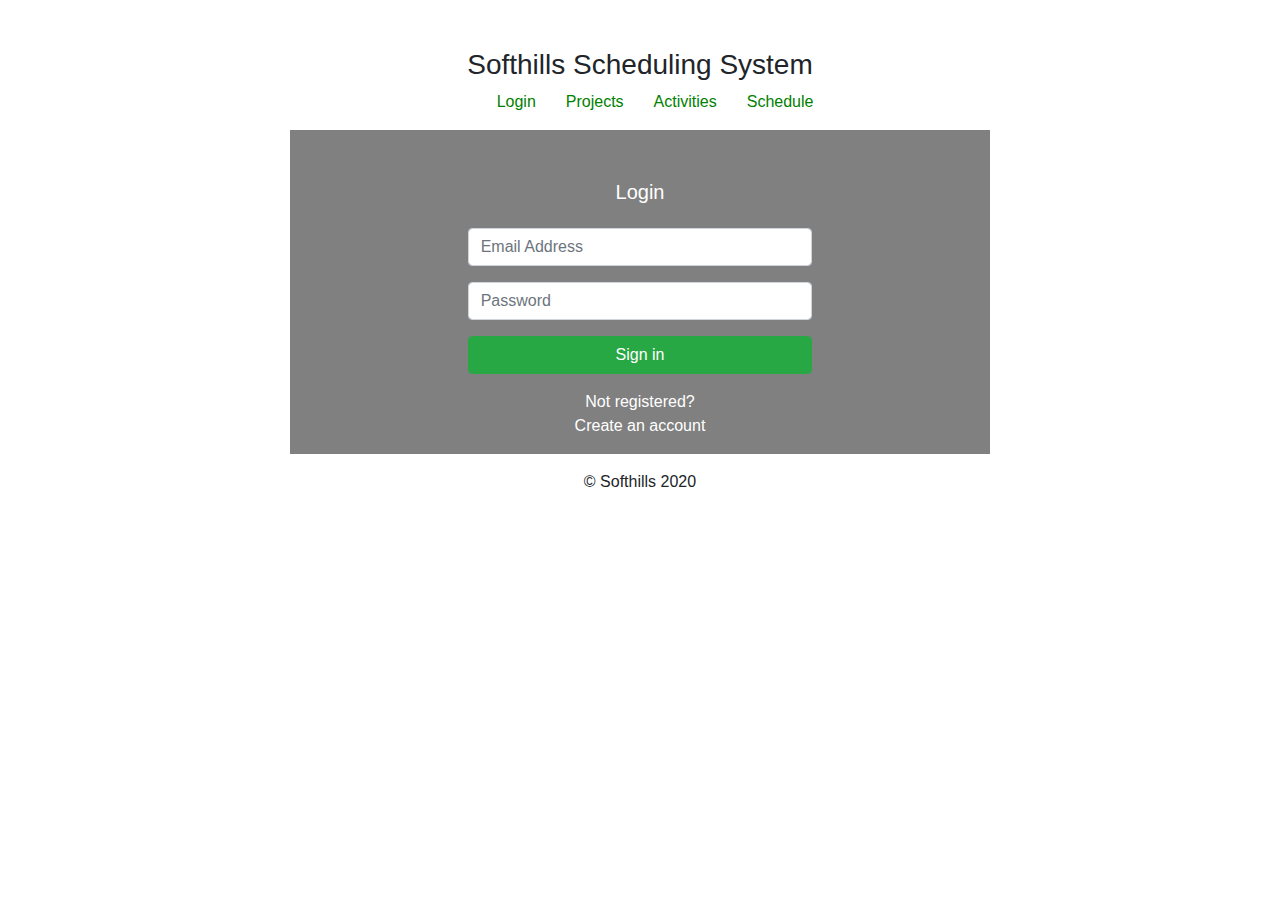
<file: index.html>
<!DOCTYPE html>
<html lang="en">
<head>
    <meta charset="UTF-8">
    <meta name="viewport" content="width=device-width, initial-scale=1.0">
    <link rel="stylesheet" href="css/bootstrap.css">  
    <link rel="stylesheet" href="css/custom.css"> 
    <title>Home</title>
</head>
<body>  
   <section class="container-fluid">      
       <div class="row">
        <div class="col-md-12 text-center pt-5">
            <h3>Softhills Scheduling System</h3>
        </div>       
       </div>
       <div class="row">
         <div class="col-md-4"></div>
         <div class="col-md-4">
            <nav class="main-nav text-center">
              <ul>
                <li><a href="index.html">Login</a></li>
                <li><a href="project.html">Projects</a></li>
                <li><a href="activities.html">Activities</a></li>
                <li><a href="schedule.html">Schedule</a></li>                             
            </ul> 
            </nav>
         </div>
         <div class="col-md-4"></div>
       </div>
     
    <form>
        <div class="container-fluid cont">
          <div class="row text-center pb-3">
            <div class="col-md-12">
              <h5 class="text-white">Login</h5>
            </div>
          </div>


            <div class="form-group row">  
                <div class="col-md-2"></div>             
                <div class="col-md-8">
                  <input type="email" class="form-control" id="inputEmail3" placeholder="Email Address">
                </div>
                <div class="col-md-2"></div> 
              </div>
      
              <div class="form-group row"> 
                <div class="col-md-2"></div>                 
                <div class="col-md-8">
                  <input type="password" class="form-control" id="inputPassword3" placeholder="Password">
                </div>
                <div class="col-md-2"></div>  
              </div>

              <div class="form-group row">  
                <div class="col-md-2"></div>                              
                <div class="col-md-8">                
                  <a href="project.html"><input type="btn" class="form-control btn btn-success" value="Sign in"></a>
                </div> 
                <div class="col-md-2"></div>               
              </div>

              <div class="form-group row text-center">
                <div class="col-md-4"></div>  
                <div class="col-md-4">
                    <p><a href="#" class="text-white">Not registered? Create an account</a></p>
                </div>
                <div class="col-md-4"></div>  
              </div>
              
             
              </div>

        </div>
      </form>

      <div class="container">
        <div class="row text-center">
          <div class="col-md-12">
            <p>&copy Softhills 2020</p>
          </div>
        </div>
      </div>
      
   </section>
</body>
</html>
</file>
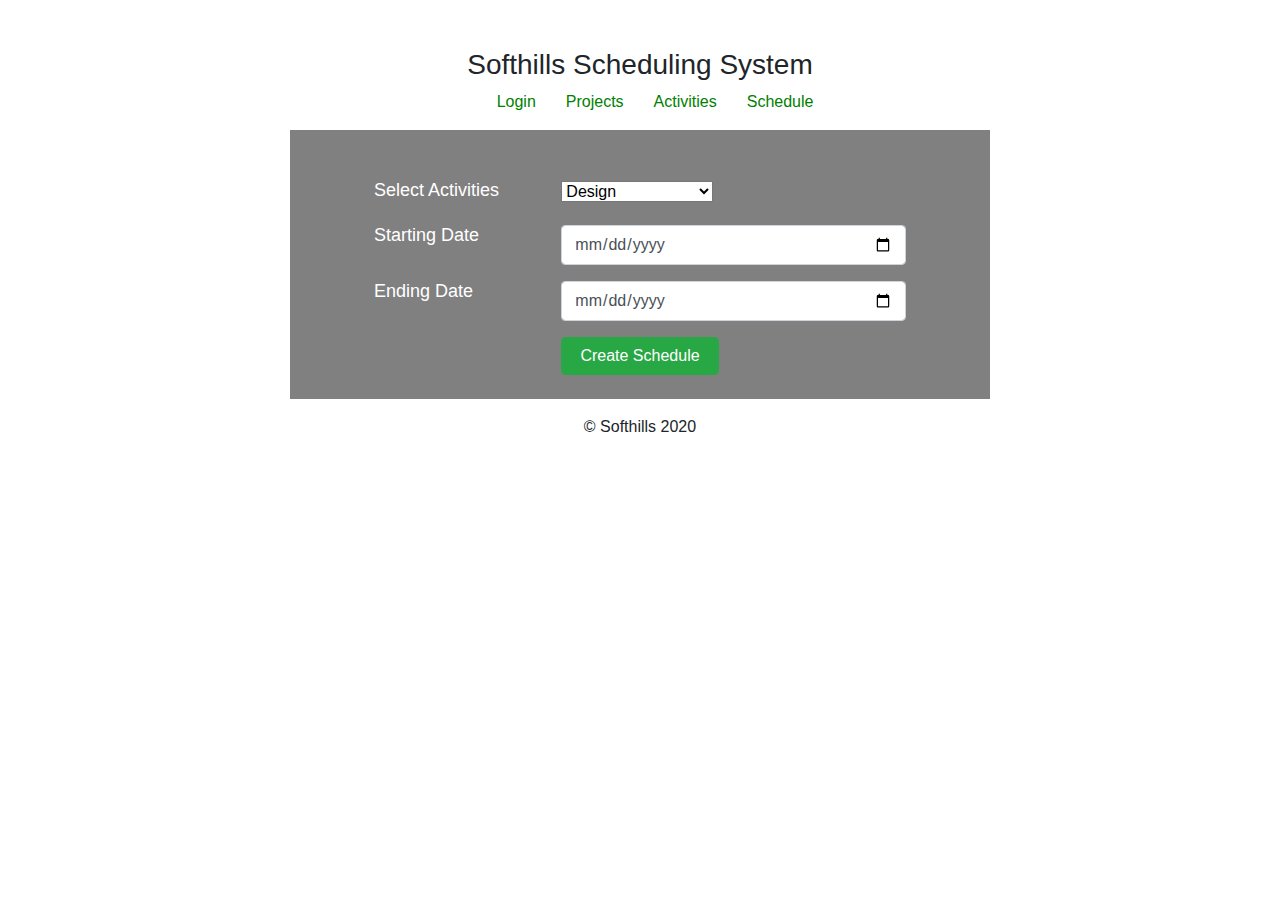
<file: activities.html>
<!DOCTYPE html>
<html lang="en">
<head>
    <meta charset="UTF-8">
    <meta name="viewport" content="width=device-width, initial-scale=1.0">
    <link rel="stylesheet" href="css/bootstrap.css">  
    <link rel="stylesheet" href="css/custom.css"> 
    <title>Home</title>
</head>
<body>  
   <section class="container-fluid">
       <div class="row">
        <div class="col-md-12 text-center pt-5">
            <h3>Softhills Scheduling System</h3>
        </div>
       </div>
       <div class="row">
        <div class="col-md-4"></div>
        <div class="col-md-4">
           <nav class="main-nav text-center">
             <ul>
               <li><a href="index.html">Login</a></li>
               <li><a href="project.html">Projects</a></li>
               <li><a href="activities.html">Activities</a></li>
               <li><a href="schedule.html">Schedule</a></li>                             
           </ul> 
           </nav>
        </div>
        <div class="col-md-4"></div>
      </div>
     
    <form>
        <div class="container-fluid cont">
            <div class="form-group row">
              <div class="col-md-4">
                <h4>Select Activities</h4>
              </div>
                <div class="col-md-4">                  
                  <select name="Activity name">                     
                      <option value="Design">Design</option>
                      <option value="Design">Construction</option>
                      <option value="Design">Quality Assurance</option>
                  </select>
                </div> 
                <div class="col-md-4"></div>               
              </div>
      
              <div class="form-group row"> 
                <div class="col-md-4">
                   <h4>Starting Date</h4>
                </div>                 
                <div class="col-md-8">
                  <input type="date" class="form-control">
                </div>              
              </div>

              <div class="form-group row"> 
                <div class="col-md-4">                   
                    <h4>Ending Date</h4>
                </div>                 
                <div class="col-md-8">
                  <input type="date" class="form-control">
                </div>              
              </div>

             

              <div class="form-group row pb-4">  
                <div class="col-md-4"></div>                              
                <div class="col-md-4">                
                  <a href="schedule.html"><input type="btn" class="form-control btn btn-success" value="Create Schedule"></a>
                </div> 
                <div class="col-md-4"></div>               
              </div>
             
              </div>
        </div>
      </form>
      <div class="container">
        <div class="row text-center">
          <div class="col-md-12">
            <p>&copy Softhills 2020</p>
          </div>
        </div>
      </div>
   </section>
   <script src="../js/bootstrap.min.js"></script>
   <script src="../js/jquery.js"></script>
</body>
</html>
</file>
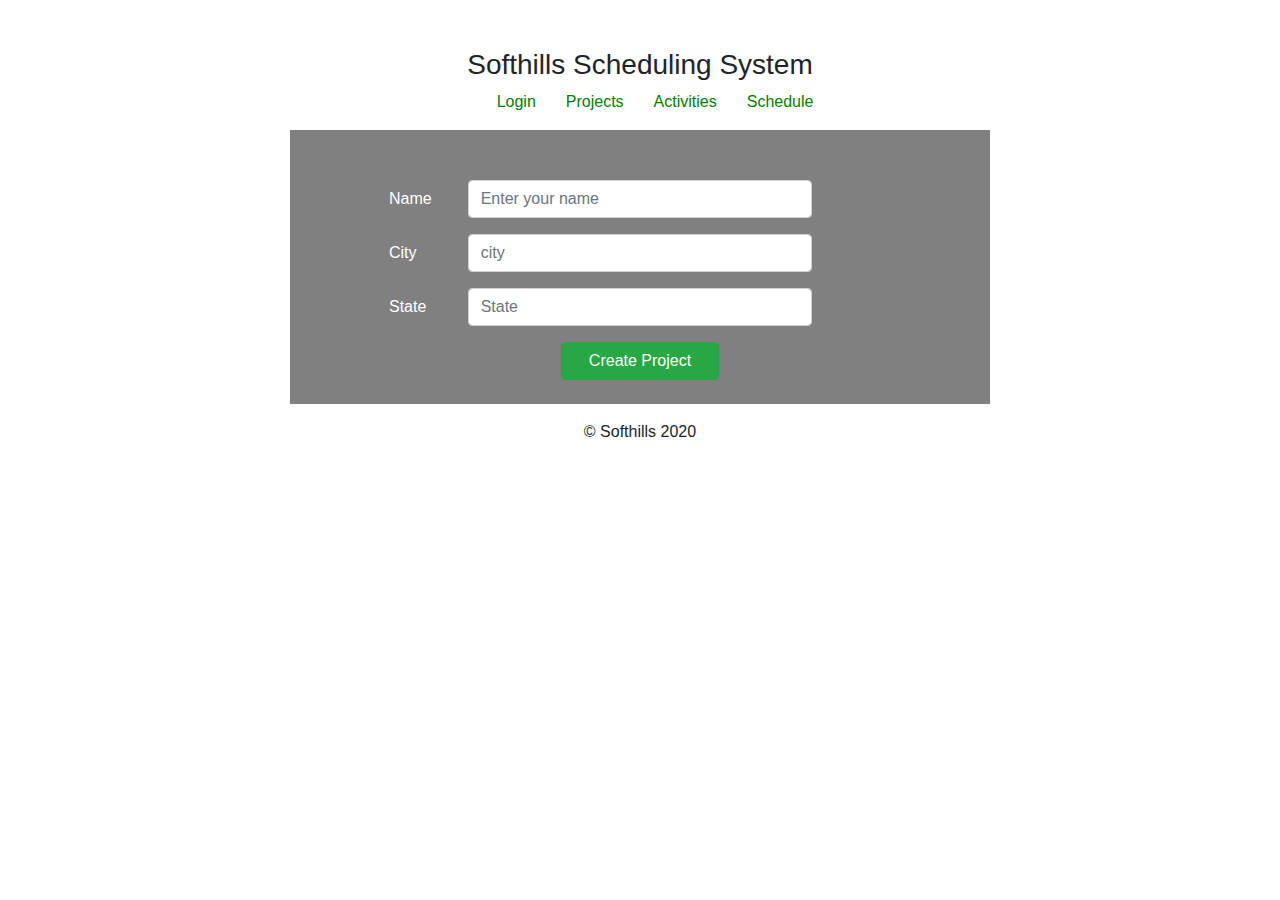
<file: project.html>
<!DOCTYPE html>
<html lang="en">
<head>
    <meta charset="UTF-8">
    <meta name="viewport" content="width=device-width, initial-scale=1.0">
    <link rel="stylesheet" href="css/bootstrap.css">  
    <link rel="stylesheet" href="css/custom.css"> 
    <title>Home</title>
</head>
<body>  
   <section class="container-fluid">
       <div class="row">
        <div class="col-md-12 text-center pt-5">
            <h3>Softhills Scheduling System</h3>
        </div>
       </div>
       <div class="row">
        <div class="col-md-4"></div>
        <div class="col-md-4">
           <nav class="main-nav text-center">
             <ul>
               <li><a href="index.html">Login</a></li>
               <li><a href="project.html">Projects</a></li>
               <li><a href="activities.html">Activities</a></li>
               <li><a href="schedule.html">Schedule</a></li>                             
           </ul> 
           </nav>
        </div>
        <div class="col-md-4"></div>
      </div>
     
    <form>
        <div class="container-fluid cont">
            <div class="form-group row">  
                <div class="col-md-2">
                    <label for="inputEmail3" class="col-sm-2 col-form-label">Name</label>
                </div>             
                <div class="col-md-8">
                  <input type="email" class="form-control" id="inputEmail3" placeholder="Enter your name">
                </div>
                <div class="col-md-2"></div> 
              </div>
      
              <div class="form-group row"> 
                <div class="col-md-2">
                    <label for="inputEmail3" class="col-sm-2 col-form-label">City</label>
                </div>                 
                <div class="col-md-8">
                  <input type="password" class="form-control" id="inputPassword3" placeholder="city">
                </div>
                <div class="col-md-2"></div>  
              </div>

              <div class="form-group row"> 
                <div class="col-md-2">
                    <label for="inputEmail3" class="col-sm-2 col-form-label">State</label>
                </div>                 
                <div class="col-md-8">
                  <input type="password" class="form-control" id="inputPassword3" placeholder="State">
                </div>
                <div class="col-md-2"></div>  
              </div>

              <div class="form-group row pb-4">  
                <div class="col-md-4"></div>                              
                <div class="col-md-4">                
                  <a href="activities.html"><input type="btn" class="form-control btn btn-success" value="Create Project"></a>
                </div> 
                <div class="col-md-4"></div>               
              </div>
             
              </div>
        </div>
      </form>
      <div class="container">
        <div class="row text-center">
          <div class="col-md-12">
            <p>&copy Softhills 2020</p>
          </div>
        </div>
      </div>
   </section>
</body>
</html>
</file>
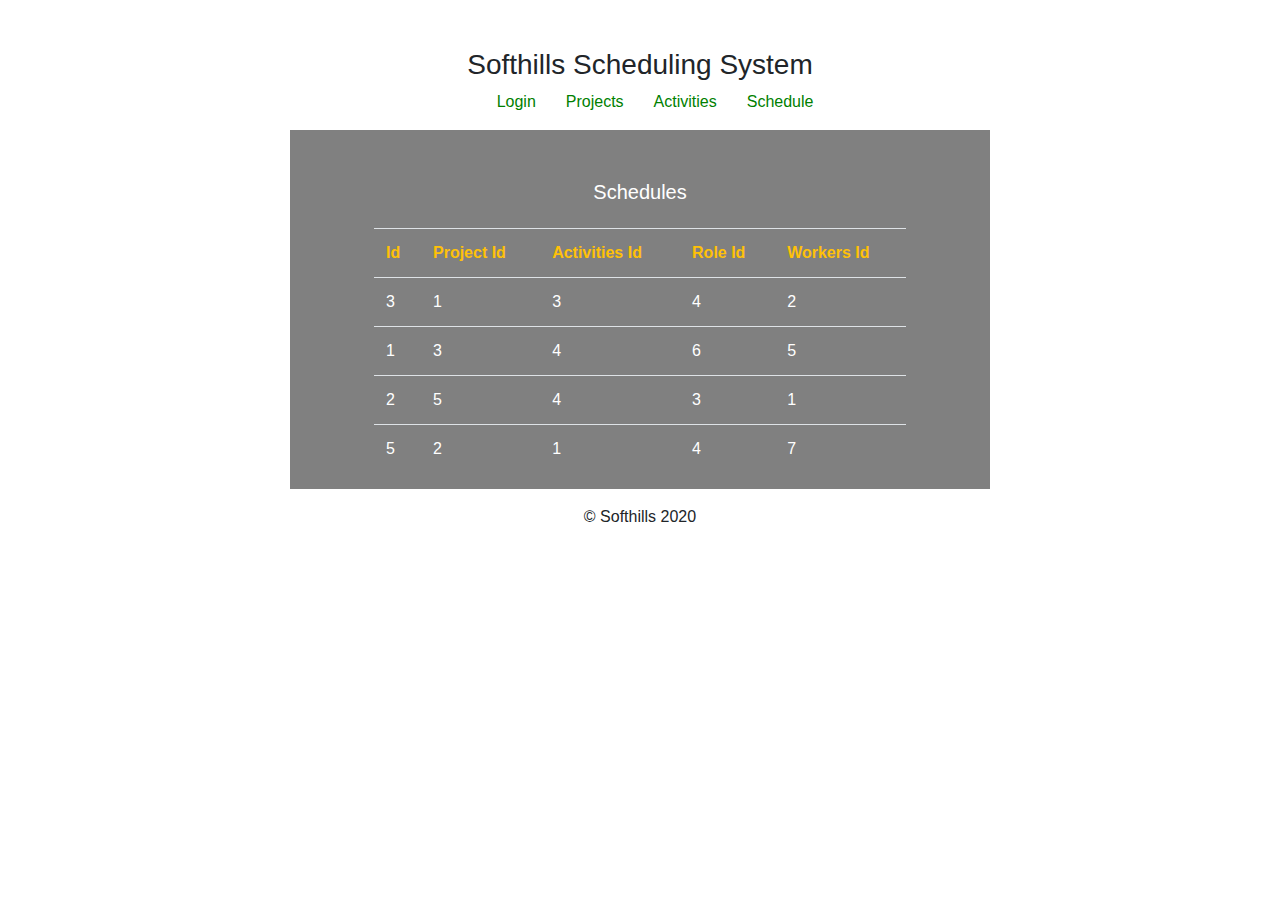
<file: schedule.html>
<!DOCTYPE html>
<html lang="en">
<head>
    <meta charset="UTF-8">
    <meta name="viewport" content="width=device-width, initial-scale=1.0">
    <link rel="stylesheet" href="css/bootstrap.css">  
    <link rel="stylesheet" href="css/custom.css"> 
    <title>Home</title>
</head>
<body>  
   <section class="container-fluid">
       <div class="row">
        <div class="col-md-12 text-center pt-5">
            <h3>Softhills Scheduling System</h3>
        </div>
       </div>
       <div class="row">
        <div class="col-md-4"></div>
        <div class="col-md-4">
           <nav class="main-nav text-center">
             <ul>
               <li><a href="index.html">Login</a></li>
               <li><a href="project.html">Projects</a></li>
               <li><a href="activities.html">Activities</a></li>
               <li><a href="schedule.html">Schedule</a></li>                             
           </ul> 
           </nav>
        </div>
        <div class="col-md-4"></div>
      </div>
     
    <form>
        <div class="container-fluid cont">
            <div class="row text-center pb-3">
                <div class="col-md-12">
                  <h5 class="text-white">Schedules</h5>
                </div>
              </div>
      

              <div class="form-group row text-white"> 
                  <div class="col-md-12">
                    <div class="table-hover">
                        <table class="table">
                          <tr class="text-warning">
                              <th>Id</th>
                              <th>Project Id</th>
                              <th>Activities Id</th>
                              <th>Role Id</th>
                              <th>Workers Id</th>
                          </tr>
                          <tr>
                              <td>3</td>
                              <td>1</td>
                              <td>3</td>
                              <td>4</td>
                              <td>2</td>
                          </tr>
                          <tr>
                            <td>1</td>
                            <td>3</td>
                            <td>4</td>
                            <td>6</td>
                            <td>5</td>
                        </tr>
                        <tr>
                            <td>2</td>
                            <td>5</td>
                            <td>4</td>
                            <td>3</td>
                            <td>1</td>
                        </tr>
                        <tr>
                            <td>5</td>
                            <td>2</td>
                            <td>1</td>
                            <td>4</td>
                            <td>7</td>
                        </tr>                          
                        </table>
                      </div>
                  </div>                             
              </div>
        </div>
      </form>
      <div class="container">
        <div class="row text-center">
          <div class="col-md-12">
            <p>&copy Softhills 2020</p>
          </div>
        </div>
      </div>
   </section>
   <script src="js/bootstrap.min.js"></script>
   <script src="js/jquery.js"></script>
</body>
</html>
</file>
<file: css/custom.css>
.cont{
	padding-top: 50px;
	margin: auto;	
	background-color: grey;
	width: 700px;
}
label{
	color: white;
}
h4{
	color: white;
	font-size: 18px;
}
/* a{
    text-decoration: none;
    color: #262626;    
} */
ul{
    list-style: none;
}
.main-nav ul{
    display: flex;
}
.main-nav ul li{
    padding: 0 15px;
}
a{
	color: green;
}

a:hover{
	color: goldenrod;
	text-decoration: none;
}
.form-group{
	padding: 0 69px;
}
</file>
